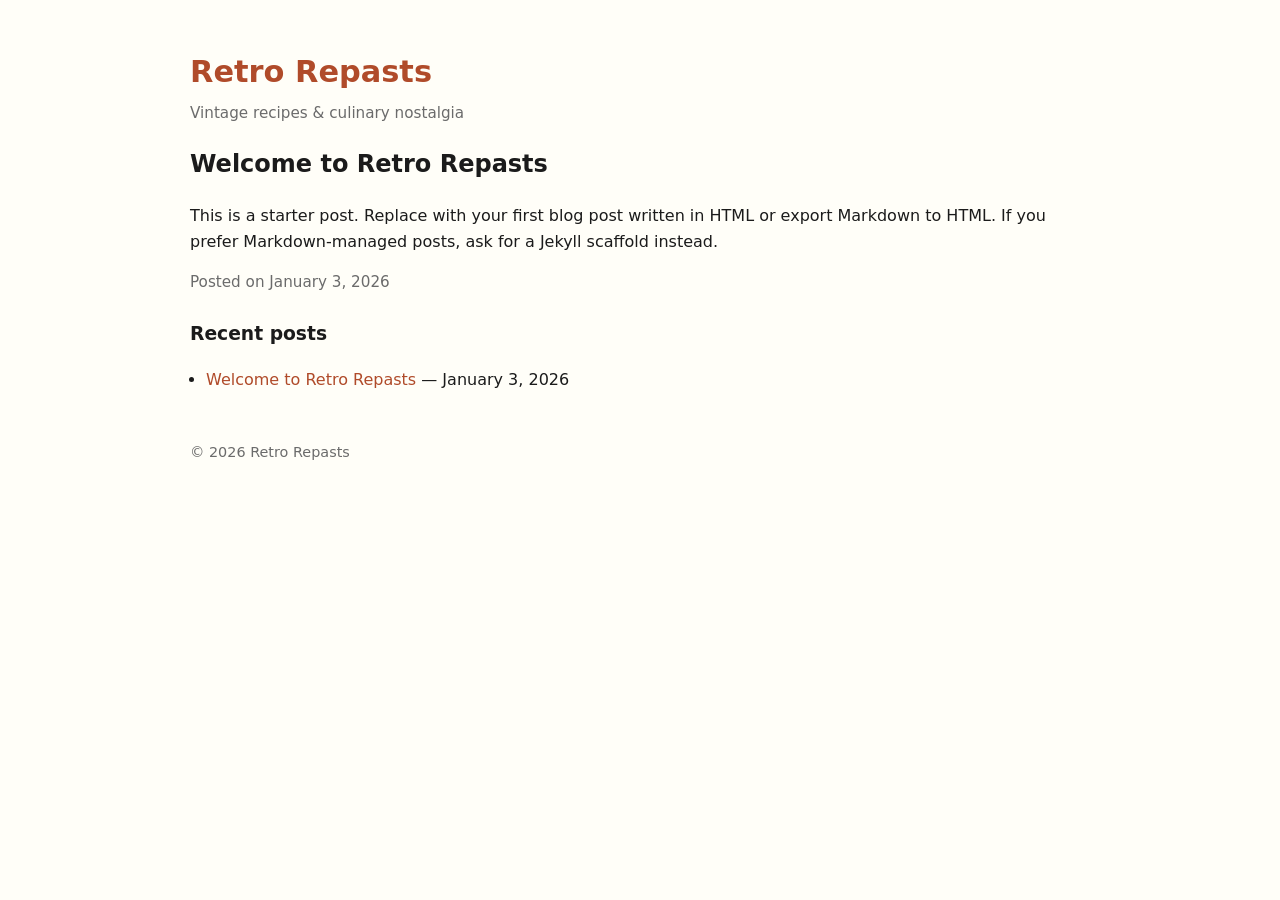
<file: index.html>
<!doctype html>
<html lang="en">
<head>
  <meta charset="utf-8" />
  <meta name="viewport" content="width=device-width,initial-scale=1" />
  <title>Retro Repasts</title>
  <meta name="description" content="Retro Repasts — vintage recipes & culinary nostalgia." />
  <link rel="stylesheet" href="styles.css" />
  <link rel="canonical" href="https://retrorepasts.com/" />
</head>
<body>
  <header>
    <div class="site-wrap">
      <h1>Retro Repasts</h1>
      <p class="tagline">Vintage recipes & culinary nostalgia</p>
    </div>
  </header>

  <main id="content" class="site-wrap">
    <article>
      <h2>Welcome to Retro Repasts</h2>
      <p>This is a starter post. Replace with your first blog post written in HTML or export Markdown to HTML. If you prefer Markdown-managed posts, ask for a Jekyll scaffold instead.</p>
      <p class="meta">Posted on <time datetime="2026-01-03">January 3, 2026</time></p>
    </article>

    <section class="posts-list">
      <h3>Recent posts</h3>
      <ul>
        <li><a href="#">Welcome to Retro Repasts</a> — <span class="muted">January 3, 2026</span></li>
      </ul>
    </section>
  </main>

  <footer class="site-wrap">
    <p>&copy; <span id="year"></span> Retro Repasts</p>
  </footer>

  <script>
    document.getElementById('year').textContent = new Date().getFullYear();
  </script>
</body>
</html>
</file>
<file: styles.css>
:root{
  --bg: #fffef8;
  --text: #1b1b1b;
  --accent: #b04b2a;
  --muted: #6b6b6b;
  --max-width: 900px;
  font-family: Inter, ui-sans-serif, system-ui, -apple-system, "Segoe UI", Roboto, "Helvetica Neue", Arial;
}
*{box-sizing:border-box}
body{
  background:var(--bg);
  color:var(--text);
  margin:0;
  padding:2rem;
  line-height:1.6;
}
.site-wrap{ max-width:var(--max-width); margin-left:auto; margin-right:auto; }
header h1{ margin:0; color:var(--accent); font-size:1.9rem; }
.tagline{ color:var(--muted); margin-top:0.25rem; font-size:0.95rem; }
article{ margin-top:1.25rem; }
.meta{ color:var(--muted); font-size:0.95rem; margin-top:0.5rem; }
.posts-list{ margin-top:1.5rem; }
.posts-list ul{ padding-left:1rem; }
.posts-list a{ color:var(--accent); text-decoration:none }
.posts-list a:hover{ text-decoration:underline }
footer{ margin-top:3rem; color:var(--muted); font-size:0.9rem; }
@media(min-width:900px){
  body{ padding:3rem; }
}
</file>
